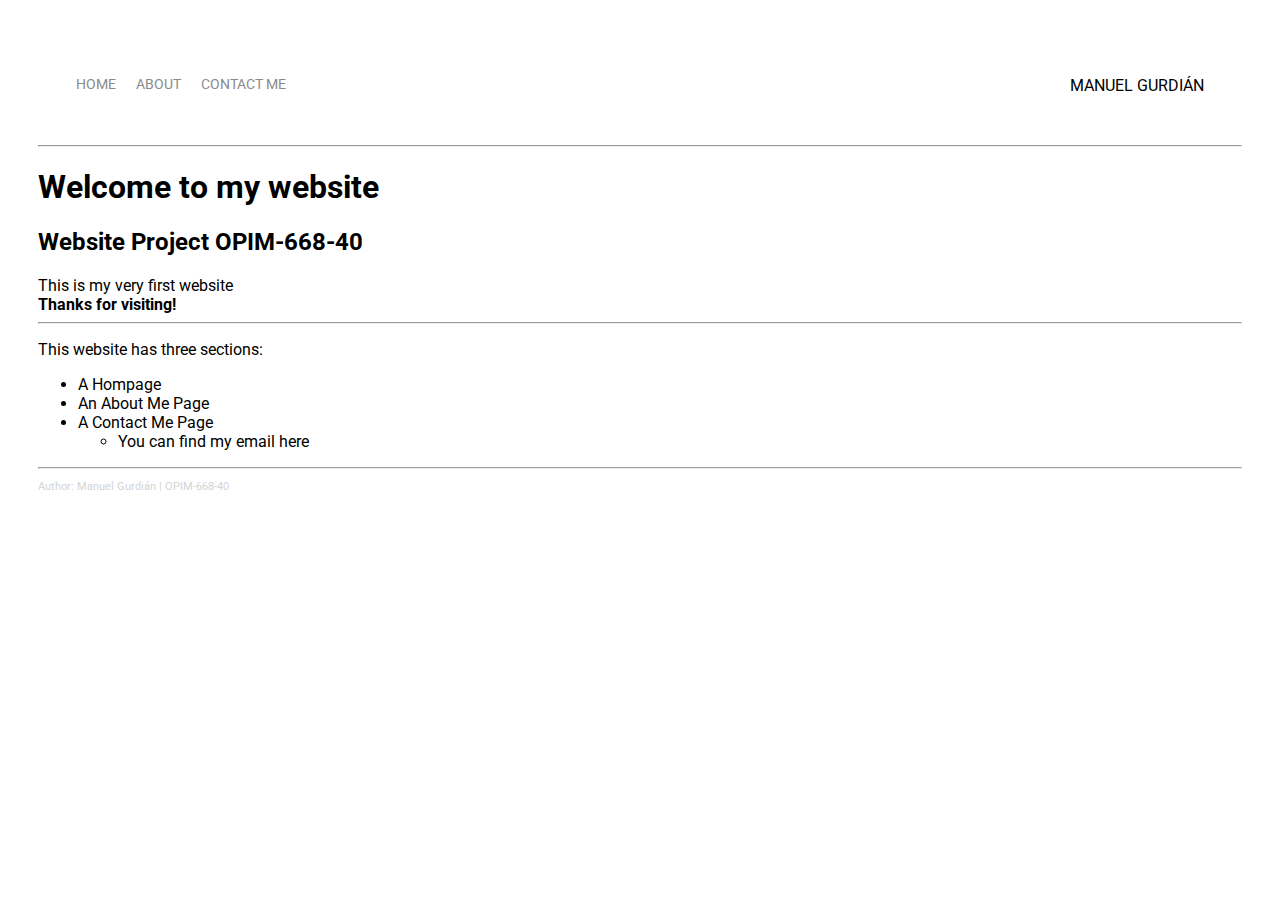
<file: index.html>
<!DOCTYPE html>
<html>
<head>
    <meta charset="utf-8">
    <meta name="viewport" content="width=device-width, intial-scale=1">
    <title>Website Project</title>
    <link rel="preconnect" href="https://fonts.gstatic.com">
<link href="https://fonts.googleapis.com/css2?family=Roboto:ital@0;1&display=swap" rel="stylesheet">
    <link rel="stylesheet" href="styles.css">

</head>

<body>
    <div class="container">
        <div class="nav-wrapper">
            <div class="left-side">
                <div class="nav-link-wrapper" active-nav-link>
                    <a href="index.html">HOME   </a>
                </div>
                <div class="nav-link-wrapper" >
                    <a href="about.html">ABOUT   </a>
                </div>
                <div class="nav-link-wrapper" active-nav-link>
                    <a href="contact.html">CONTACT ME   </a>
                </div>
            </div>

            <div class="right-side"></div>
                <div class="brand">
                    <div>MANUEL GURDIÁN</div>
                </div>
            </div>

        </div>

        <hr>
<div class="content-wrapper">
    <h1>Welcome to my website</h1>
    <h2>Website Project OPIM-668-40</h2>
    
        This is my very first website <br> <b>Thanks for visiting!</b>

        <hr>
        <p>This website has three sections:</p> 
            
        <ul>
            <li>A Hompage</li>
            <li>An About Me Page</li>
            <li>A Contact Me Page</li>
                <ul>
                    <li>You can find my email here</li>
                </ul>
        </ul>

    


    </body>
</div>


<hr>
<div class="footer">
    <footer>
        <p>Author: Manuel Gurdián | OPIM-668-40</p>
       
    </footer>
</div>

</html>
</file>
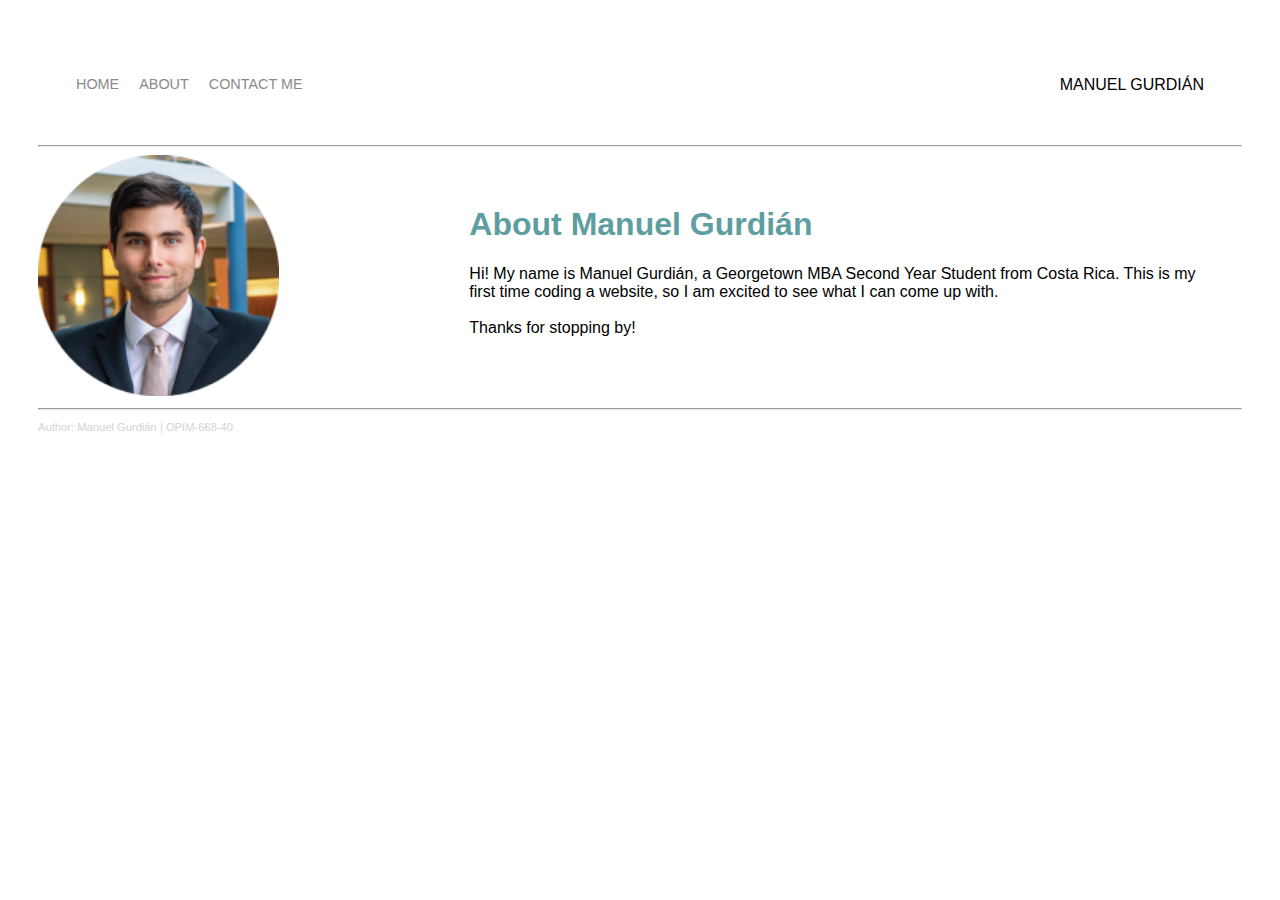
<file: about.html>
<!DOCTYPE html>
<html>
<head>
    <meta charset="utf-8">
    <meta name="viewport" content="width=device-width, intial-scale=1">
    <title>About</title>
    <link rel="stylesheet" href="styles.css">

</head>

<body>
    <div class="container">
        <div class="nav-wrapper">
            <div class="left-side">
                <div class="nav-link-wrapper">
                    <a href="index.html">HOME   </a>
                </div>
                <div class="nav-link-wrapper" active-nav-link>
                    <a href="about.html">ABOUT   </a>
                </div>
                <div class="nav-link-wrapper">
                    <a href="contact.html">CONTACT ME   </a>
                </div>
            </div>

            <div class="right-side"></div>
                <div class="brand">
                    <div>MANUEL GURDIÁN</div>
                </div>
            </div>

        </div>

        <hr>
<div class="content-wrapper">
  <div class="two-column-wrapper">
      <div class="profile-image-wrapper">
          <img src="WebsiteArtboard_1.png">
      </div>
      <div class="profile-content-wrapper">
          <h1>About Manuel Gurdián</h1>
          <p> Hi! My name is Manuel Gurdián, a Georgetown MBA Second Year Student from Costa Rica. This is my first time coding a website, so I am excited to see what I can come up with. <br> <br> Thanks for stopping by! </p>

      </div>
  </div>
</div>


<hr>

<div class="footer">
    <footer>
        <p>Author: Manuel Gurdián | OPIM-668-40</p>
       
    </footer>
</div>

 
</html>
</file>
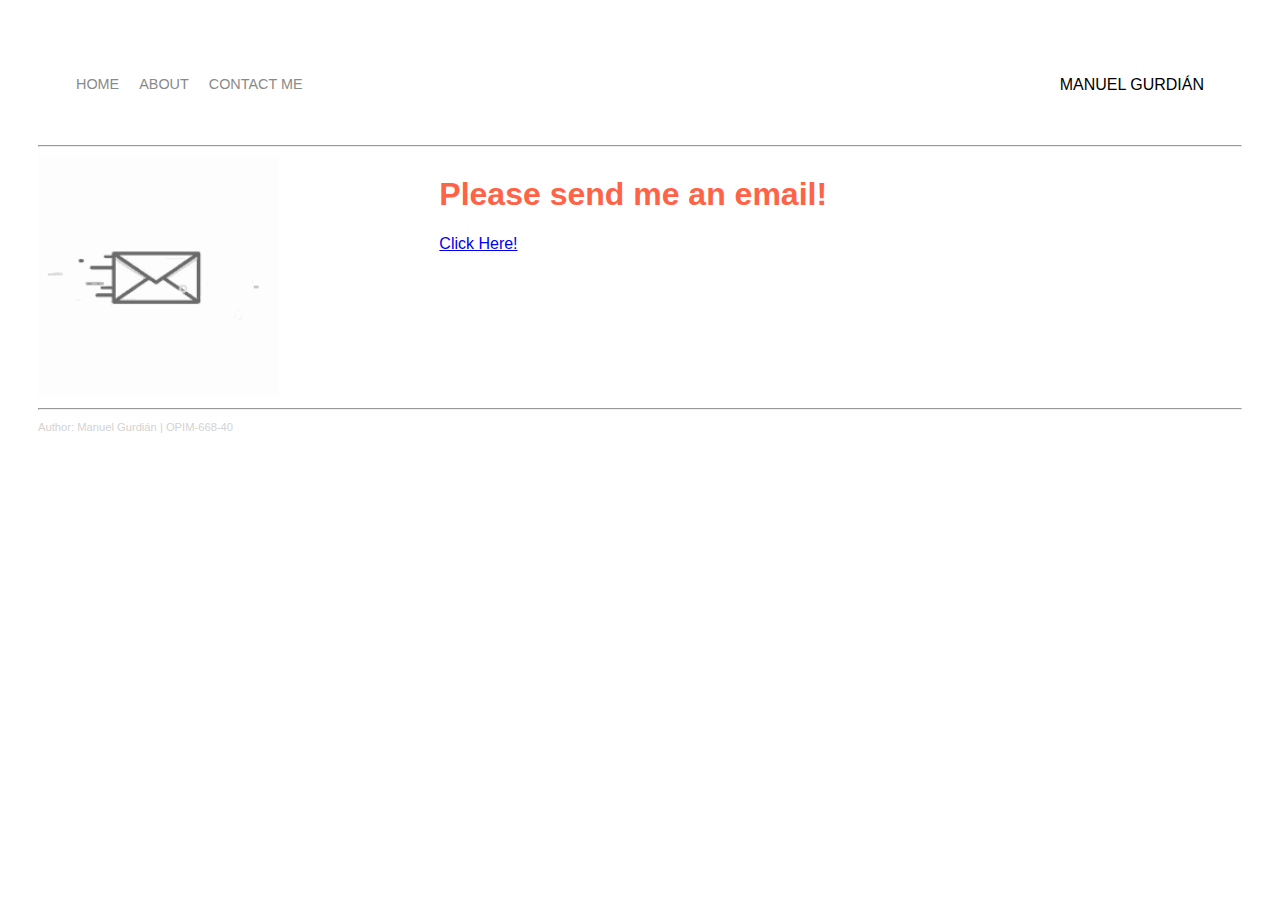
<file: contact.html>
<!DOCTYPE html>
<html>
<head>
    <meta charset="utf-8">
    <meta name="viewport" content="width=device-width, intial-scale=1">
    <title>About</title>
    <link rel="stylesheet" href="styles.css">

</head>

<body>
    <div class="container">
        <div class="nav-wrapper">
            <div class="left-side">
                <div class="nav-link-wrapper">
                    <a href="index.html">HOME   </a>
                </div>
                <div class="nav-link-wrapper" active-nav-link>
                    <a href="about.html">ABOUT   </a>
                </div>
                <div class="nav-link-wrapper">
                    <a href="contact.html">CONTACT ME   </a>
                </div>
            </div>

            <div class="right-side"></div>
                <div class="brand">
                    <div>MANUEL GURDIÁN</div>
                </div>
            </div>

        </div>

        <hr>

        <div class="content-wrapper">
            <div class="two-column-wrapper">
                <div class="profile-image-wrapper">
                    <img src="Email_Gif.gif">
                </div>
                <div class="profile-content-wrapper2">
                    <h1>Please send me an email!</h1>
                    
                    <p><a href="mailto:mg1913@georgetown.edu">Click Here!</a></p>
          
                </div>
            </div>
          </div>

          
          <hr>
          
          <div class="footer">
            <footer>
                <p>Author: Manuel Gurdián | OPIM-668-40</p>
               
            </footer>
        </div>

          </html>
</file>
<file: styles.css>
body{
    font-family: "Roboto", sans-serif;
    margin: 38px;
}

.nav-wrapper {
    display: flex;
    justify-content: space-between;
    padding: 38px;
  }
  
  .left-side {
    display: flex;
  }
  
  .nav-wrapper > .left-side > div {
    margin-right: 20px;
    text-transform: uppercase;
    font-size: 0.9rem;
  }
  
  .nav-link-wrapper {
    height: 22px;
    border-bottom: 1px solid transparent;
    transition: border-bottom 0.5s;
  }
  
  .active-nav-link {
    border-bottom: 1px solid black;
  }
  
  .active-nav-link a {
    color: black !important;
  }
  
  .nav-link-wrapper a {
    color: #8a8a8a;
    text-decoration: none;
    transition: color 0.5s;
  }
  
  .nav-link-wrapper:hover {
    border-bottom: 1px solid black;
  }
  
  .nav-link-wrapper a:hover {
    color: black;
  }

  .active-nav-link{
      border-bottom:1px solid black;
  }

  .active-nav-link a{
    border-bottom: black !important;
}



  /*About & Contact Page */
  .two-column-wrapper{
      display:grid;
      grid-template-columns: 0.5fr 1fr;
  }

  .profile-image-wrapper img{
      Width:60%;
      position: center;

  }

  .profile-content-wrapper {
      padding: 30px;
  }
.profile-content-wrapper h1{
    color: cadetblue;
}

.profile-content-wrapper2 h1{
    color:tomato;
}

.footer {
    font-size: 0.7em;
    color:lightgrey
}
</file>
